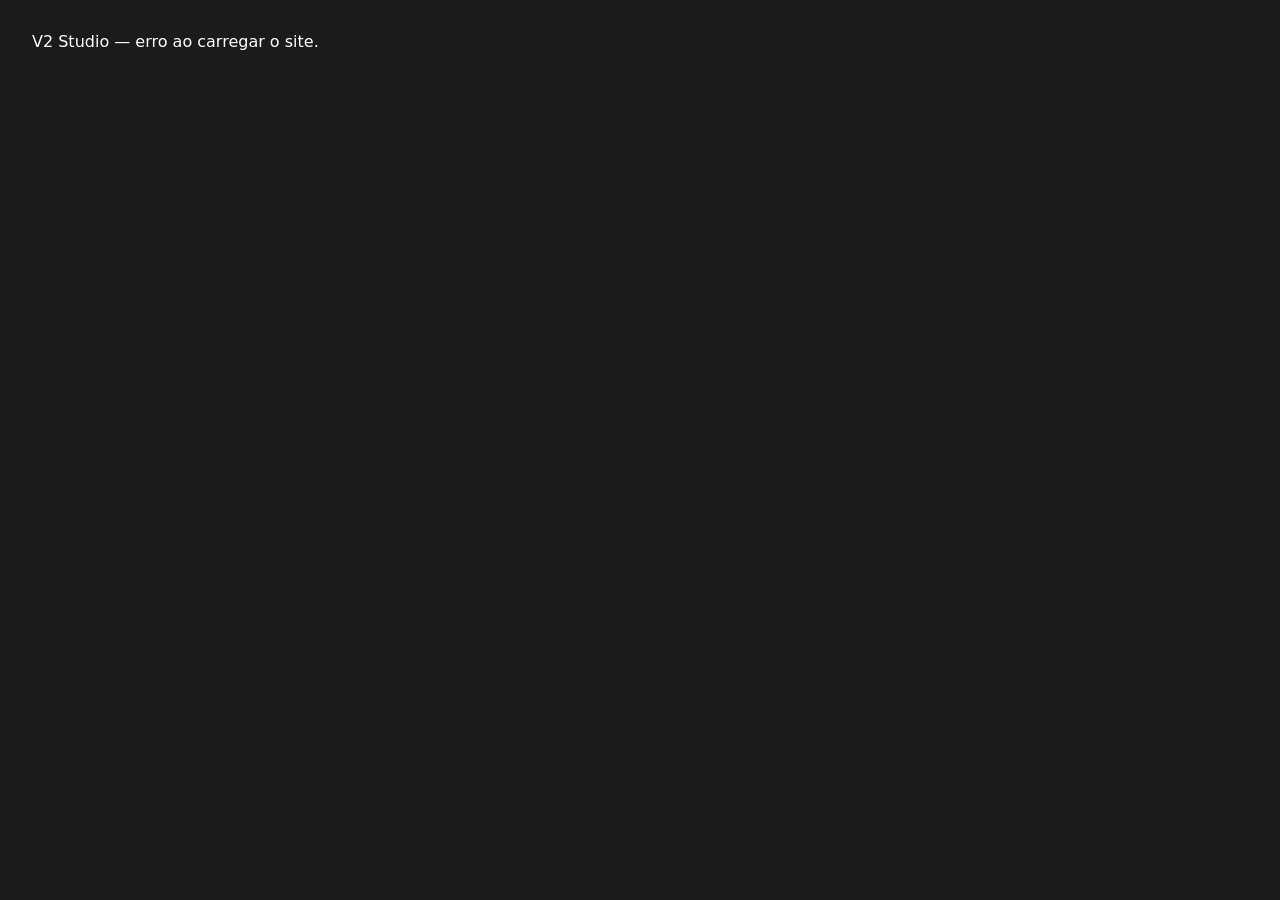
<file: app.html>
<!doctype html><html lang="pt-BR"><head><meta charset="utf-8"><meta name="viewport" content="width=device-width,initial-scale=1"><title>V2 Studio</title></head><body style="margin:0;background:#1B1B1B"><div id="v2-loading" style="font:600 14px system-ui;color:#e5e5e4;padding:32px">Carregando V2 Studio…</div><script>
(async()=>{try{const base='https://raw.githubusercontent.com/sebastisnzoth/v2-studio-florianopolis/main/';const [hr,cr,jr]=await Promise.all([fetch(base+'index.html',{cache:'no-store'}),fetch(base+'v2-ai.css',{cache:'no-store'}),fetch(base+'v2-browser-agent.js',{cache:'no-store'})]);if(!hr.ok||!cr.ok||!jr.ok)throw new Error('Falha ao carregar arquivos V2');const [html,css,js]=await Promise.all([hr.text(),cr.text(),jr.text()]);const withCss=html.replace(/<\/head>/i,`<style>${css}</style></head>`);document.open();document.write(withCss);document.close();const blob=new Blob([js],{type:'text/javascript'});const script=document.createElement('script');script.type='module';script.src=URL.createObjectURL(blob);script.onload=()=>URL.revokeObjectURL(script.src);document.body.appendChild(script)}catch(e){document.body.innerHTML='<div style="font:16px system-ui;color:white;padding:32px">V2 Studio — erro ao carregar o site.</div>';console.error(e)}})();
</script></body></html>
</file>
